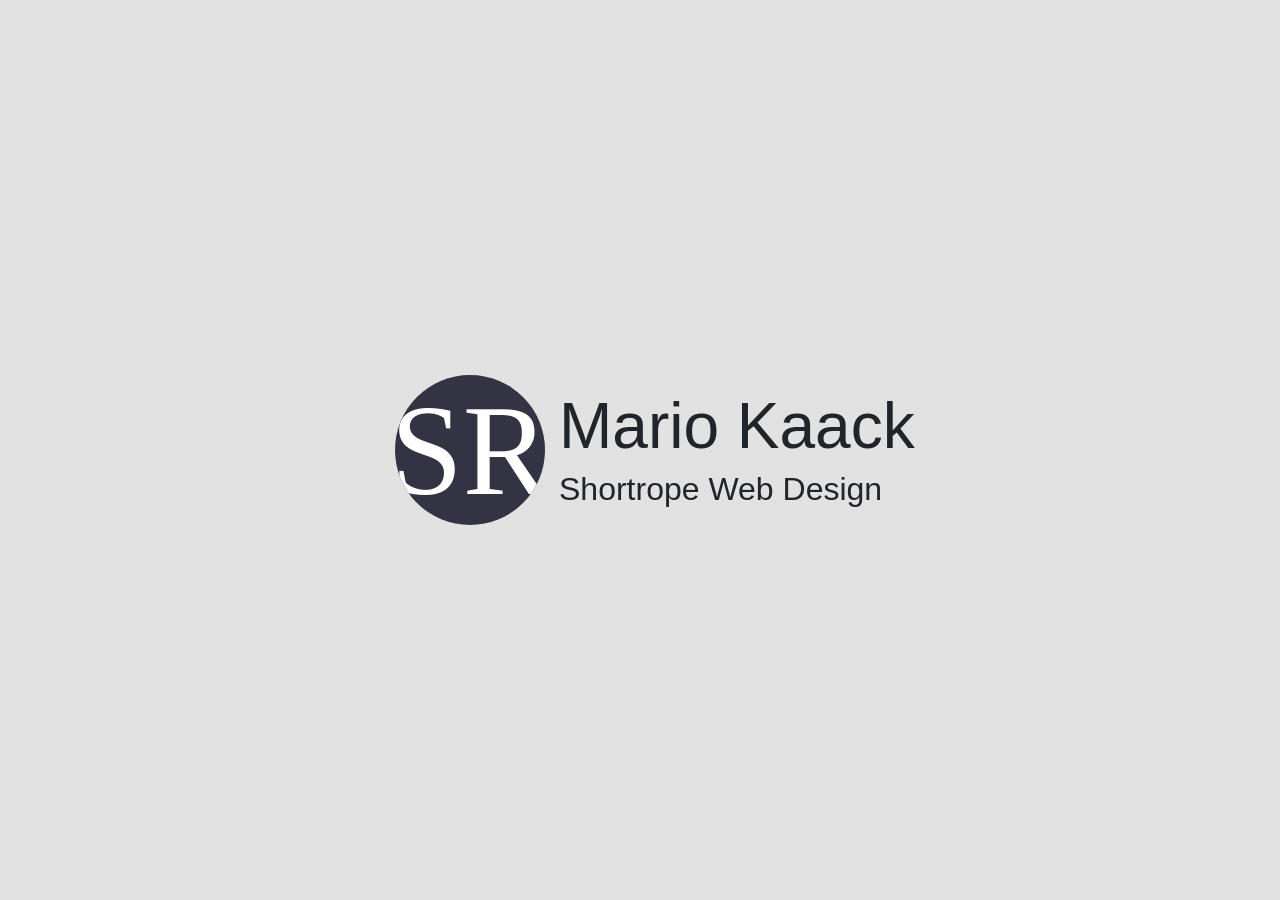
<file: Projects/apache/index.html>
<!DOCTYPE html>
<html lang="en">

<head>
  <meta charset="UTF-8">
  <meta name="viewport" content="width=device-width, initial-scale=1.0">
  <meta http-equiv="X-UA-Compatible" content="ie=edge">
  <title>Bootstrap bCard</title>
  <link rel="stylesheet" href="https://maxcdn.bootstrapcdn.com/bootstrap/4.0.0-beta.2/css/bootstrap.min.css" integrity="sha384-PsH8R72JQ3SOdhVi3uxftmaW6Vc51MKb0q5P2rRUpPvrszuE4W1povHYgTpBfshb"
    crossorigin="anonymous">
  <link rel="stylesheet" href="style.css">

</head>

<body>

  <div class="container h-100">
    <div class="row h-100">
      <div class="col-12 col-sm-5">
        <div class="initials">
          <div class="initials__container">
            <p class="initials__initials">SR</p>
          </div>
        </div>
      </div>
      <div class="col-12 col-sm-7">
        <div class="title">
        <h1 class="title__main">Mario Kaack</h1>
        <p class="title__sub">Shortrope Web Design</p>
        </div>
      </div>
    </div>
    <!-- .row -->
  </div>
  <!-- .container-fluid -->


</body>

</html>
</file>
<file: Projects/apache/style.css>
html,
body {
  background: #e2e2e2;
  height: 100%;
}

.col-12, .col-sm-5, .col-sm-7 {
  position: relative;
}

.initials {
  position: absolute;
  bottom: 15px;
  right: 50%;
  transform: translate(50%, 0);
}

.initials__container {
  width: 80px;
  height: 80px;
  font-size: 70px;
  font-family: serif;
  border-radius: 50%;
  background: #334;
  position: relative;
  overflow: hidden;
}

.initials__initials {
  color: #fff;
  margin: 0;
  padding: 0;
  position: absolute;
  top: 50%;
  left: 50%;
  transform: translate(-50%, -50%);
}

.title {
  position: absolute;
  top: 0;
  left: 50%;
  transform: translate(-50%, -10%);
  text-align: center;
}

.title__main {
  margin: 0;
}

.title__sub {
  margin: 0;
}

@media (min-width: 576px) {
  .initials {
    bottom: 50%;
    right: 0px; 
    transform: translate(0px, 50%);
  }
  .title {
    top: 50%;
    left: 0;
    transform: translate(14px, -50%);
    text-align: left;
  }
}

@media (min-width: 960px) {

.initials__container {
  width: 150px;
  height: 150px;
  font-size: 130px;
}
.title__main {
  font-size: 4em;
}

.title__sub {
  font-size: 2em;
}
</file>
